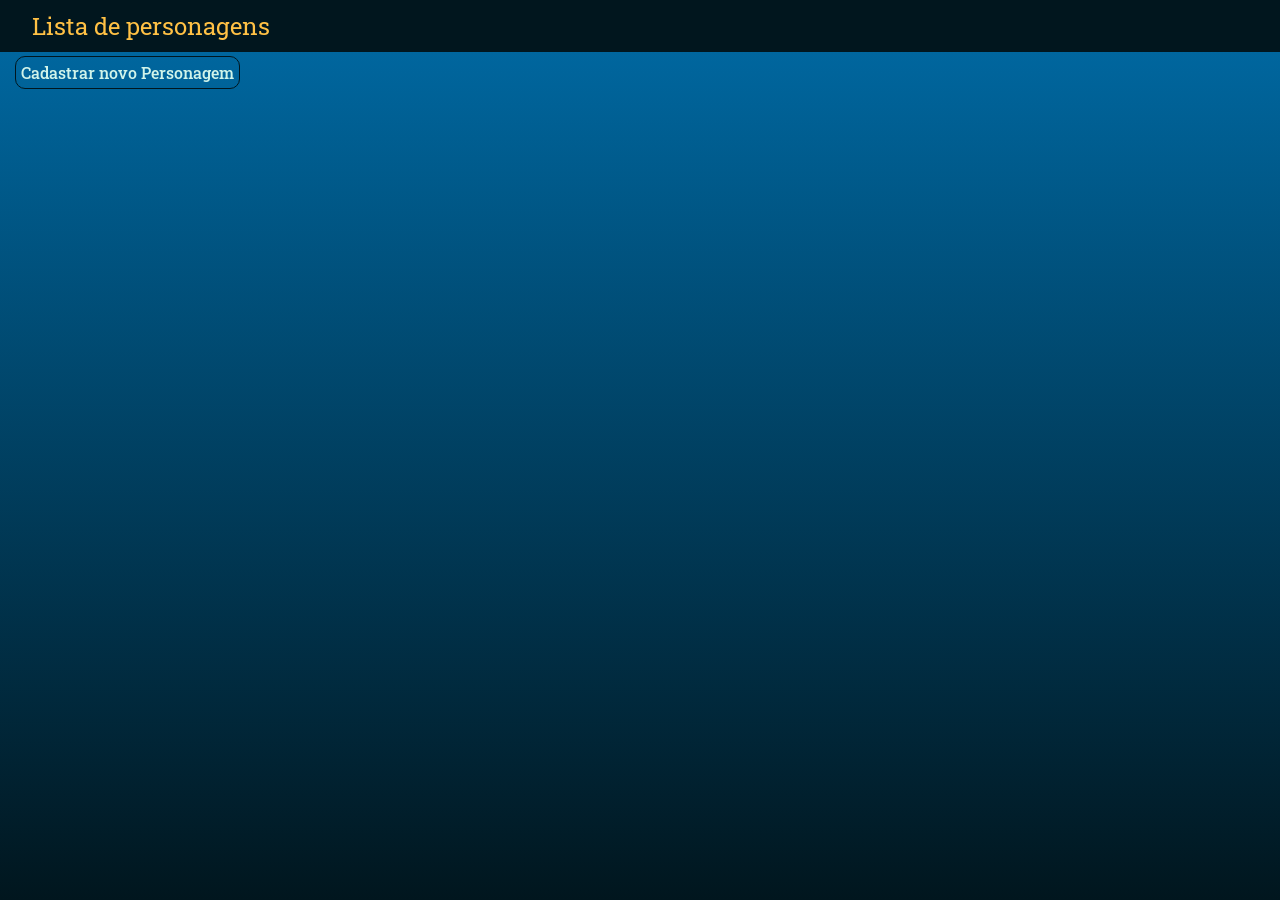
<file: index.html>
<!DOCTYPE html>
<html lang="pt-br">

<head>
  <meta charset="UTF-8">
  <meta name="viewport" content="width=device-width, initial-scale=1.0">
  <link rel="stylesheet" href="style.css">
  <title>Lista de Personagens</title>
</head>

<body>
  <header>
    Lista de personagens
  </header>
  <div class="divCadastro">
    <a href="./registro.html" class="linkCadastro">Cadastrar novo Personagem</a>

  </div>
  <div class="container" id="container">
  </div>
  <script src="./lista.js"></script>
</body>

</html>
</file>
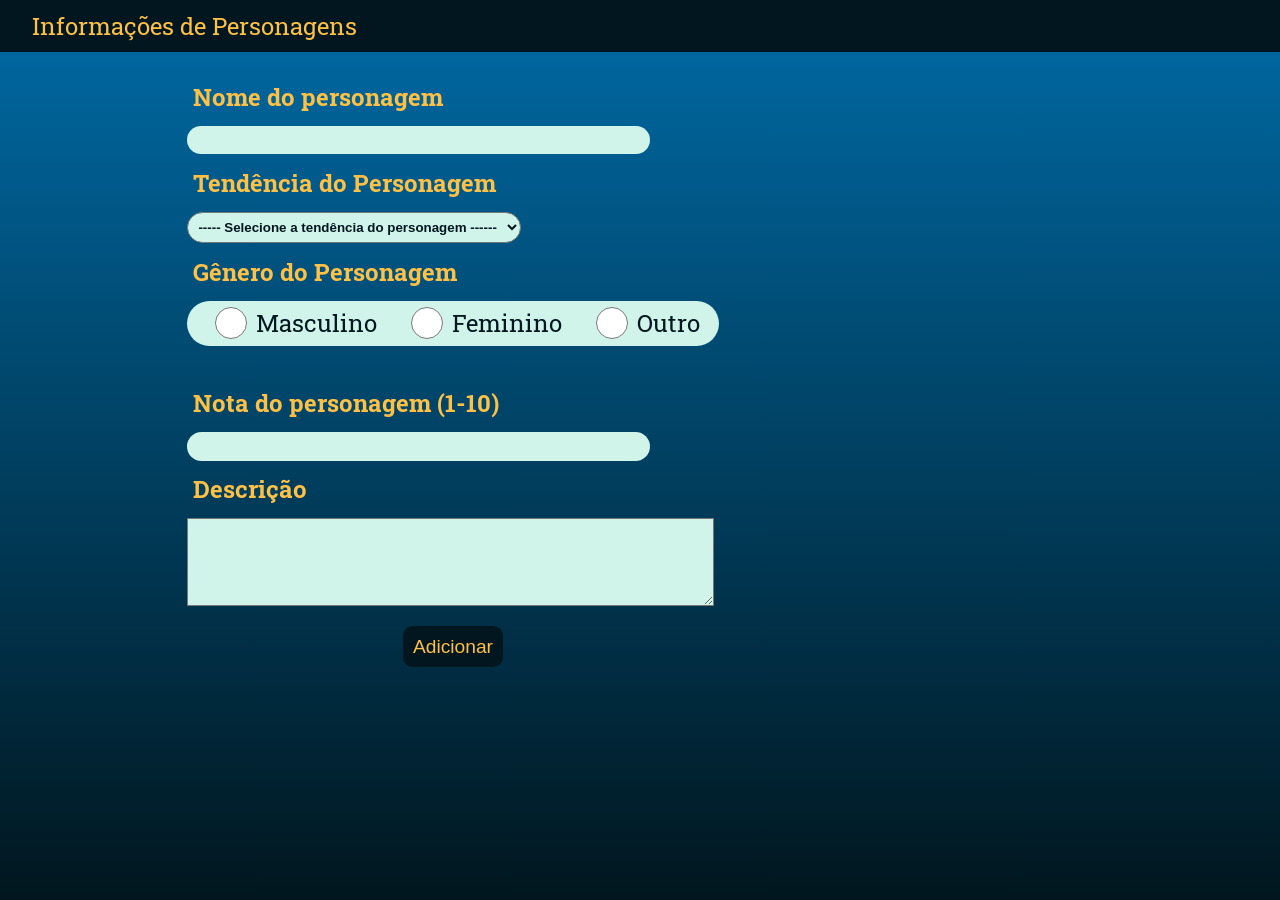
<file: registro.html>
<!DOCTYPE html>
<html lang="pt-br">

<head>
  <meta charset="UTF-8">
  <meta name="viewport" content="width=device-width, initial-scale=1.0">
  <title>Registro de Personagens</title>
  <link rel="stylesheet" href="style.css">
</head>

<body>
  <header> Informações de Personagens </header>
  <main>
    <section class="formulario">
      <form id="form">
        <div>
          <label for="name" class="labelInput">Nome do personagem</label>
          <input type="text" name="nome" id="nome">
          <span id="nomeError" class="error-msg"></span>
        </div>
        <div>
          <label for="tendencia" class="labelInput">Tendência do Personagem</label>
          <select id="tendencia" name="tendencia">
            <option value="">----- Selecione a tendência do personagem ------</option>
            <option value="Leal e Bom">Leal e Bom</option>
            <option value="Leal e Neutro">Leal e Neutro</option>
            <option value="Leal e Mau">Leal e Mau</option>
            <option value="Neutro e Bom">Neutro e Bom</option>
            <option value="Neutro">Neutro</option>
            <option value="Neutro e Mau">Neutro e Mau</option>
            <option value="Caótico e Bom">Caótico e Bom</option>
            <option value="Caótico e Neutro">Caótico e Neutro</option>
            <option value="Caótico e Mau">Caótico e Mau</option>
          </select>
          <span id="tendenciaError" class="error-msg"></span>
        </div>

        <h2 class="labelInput assistida">Gênero do Personagem</h2>

        <div class="formLabel">
          <label class="labelRadio">
            <input type="radio" name="genero" value="Masculino" class="genero"> Masculino
          </label>
          <label class="labelRadio">
            <input type="radio" name="genero" value="Feminino" class="genero"> Feminino
          </label>
          <label class="labelRadio">
            <input type="radio" name="genero" value="Outro" class="genero"> Outro
          </label>

        </div>
        <span id="generoError" class="error-msg"></span>
        <div>
          <label for="title" class="labelInput">Nota do personagem (1-10)</label>
          <input type="number" name="nota" id="nota" max="10">
          <span id="notaError" class="error-msg"></span>
        </div>

        <label for="msg" class="labelInput">Descrição</label>
        <textarea id="descricao" name="descricao" rows="4" cols="50" class="descricao"></textarea>
        <span id="descError" class="error-msg"></span>


        <button type="submit" class="botaoForm">
          Adicionar
        </button>

      </form>
    </section>
    <section class="catalogo" id="catalogo">
      <h4></h4>
    </section>
  </main>
  <script type="module" src="./registro.js"></script>
</body>

</html>
</file>
<file: style.css>
@import url('https://fonts.googleapis.com/css2?family=Dancing+Script:wght@400;500&family=Roboto+Slab:wght@300;400&display=swap');

*{
     margin: 0;
     padding: 0;
     box-sizing: border-box;
}

:root{
     --color-primary: #01161E;
     --color-secundary: #006BA6;
     --color-terciary: #688B58;
     --color-text1: #FFC145;
     --color-white: #D0F4EA;
}

body{
     min-height: 100vh;
     background: rgb(1,22,30);
     background: linear-gradient(0deg, var(--color-primary) 0%, var(--color-secundary) 100%);
     position:static;
     font-family: 'Dancing Script', cursive;
     font-family: 'Roboto Slab', serif;
}

header{
     background-color: var(--color-primary);
     color: var(--color-text1);
     padding: 10px;
     padding-left: 2rem;
     /* font-weight: bold; */
     font-size: 1.5rem;
}

main{
     display: flex;
     margin-top: 1rem;
     /* height: 90vh; */
     justify-content: space-around;
}

label{
     font-size: 1.5rem;    
}

.labelInput{
     display: block;
     color: var(--color-text1);
     font-weight: bold;
     margin: 0.4rem 0 0.4rem 0;
     padding: 0.4rem;
}

input{
     width: 87%;
     font-size: 1.2rem;
     padding: 0.2rem;
     border-radius: 2rem;
     border: none;
     background-color: var(--color-white);
     padding-left: 10px;
}

#tendencia{
     background-color: var(--color-white);
     border-radius: 2rem;
     color: var(--color-primary);
     padding: 0.4rem;
     font-weight: bold;
}

.formLabel{
     background-color: var(--color-white);
     border-radius: 2rem;
     color: var(--color-primary);
     display: flex;
     justify-content: space-around;
     padding: 0.4rem;
     margin-bottom: 0.5rem;
}

.labelRadio{
     display: flex;
     flex-direction: row;
}

.genero{
     width: 50px;
}

#descricao{
     padding: 5px;
     background-color: var(--color-white);
     font-size: 1.0rem;
}

.botaoForm{
     padding: 0.6rem;
     border-radius: 0.6rem;
     border: none;
     display:block;
     margin-top: 1rem;
     margin-left: auto;
     margin-right: auto;
     font-size: 1.2rem;
     background-color: var(--color-primary);
     color: var(--color-text1);
     /* font-weight: bold; */
}

.error-msg{
     margin-right: 5px;
     font-weight: bold;
     color: whitesmoke;
}
   
body>div{
     margin-left: 10px;
     padding: 5px;
}

.divCadastro{
     display: block;
     margin-top: 5px;
}

.linkCadastro{
     border: var(--color-primary) 1px solid;
     border-radius: 10px;
     color: var(--color-white);
     padding: 5px;
     text-decoration: none;
     font-weight: 500;
}

.container{
     display: flex;
     color:white;
     flex-wrap: wrap;
}

.elem{
     border: var(--color-primary) 2px solid;
     padding: 10px;
     margin: 5px;
     border-radius: 10px;
     text-align: center;
}

.imgElem{
     display: block;
     margin: auto;
     border-radius: 25px;
}

.nome{
     color: white;
     font-size: 20px;
}

.botao{
     margin:5px;
     padding: 4px;
     border-radius: 10px;
     border: black 1px solid;
     color: white;
}

.btnDelete{
     background-color: #E70D40;
}

.btnVer{
     background-color: #4CAF50;
}


   @media (max-width: 500px) {
     
     .genero{
          width: 10vw;
          background-color: #4CAF50;
     }
     }
</file>
